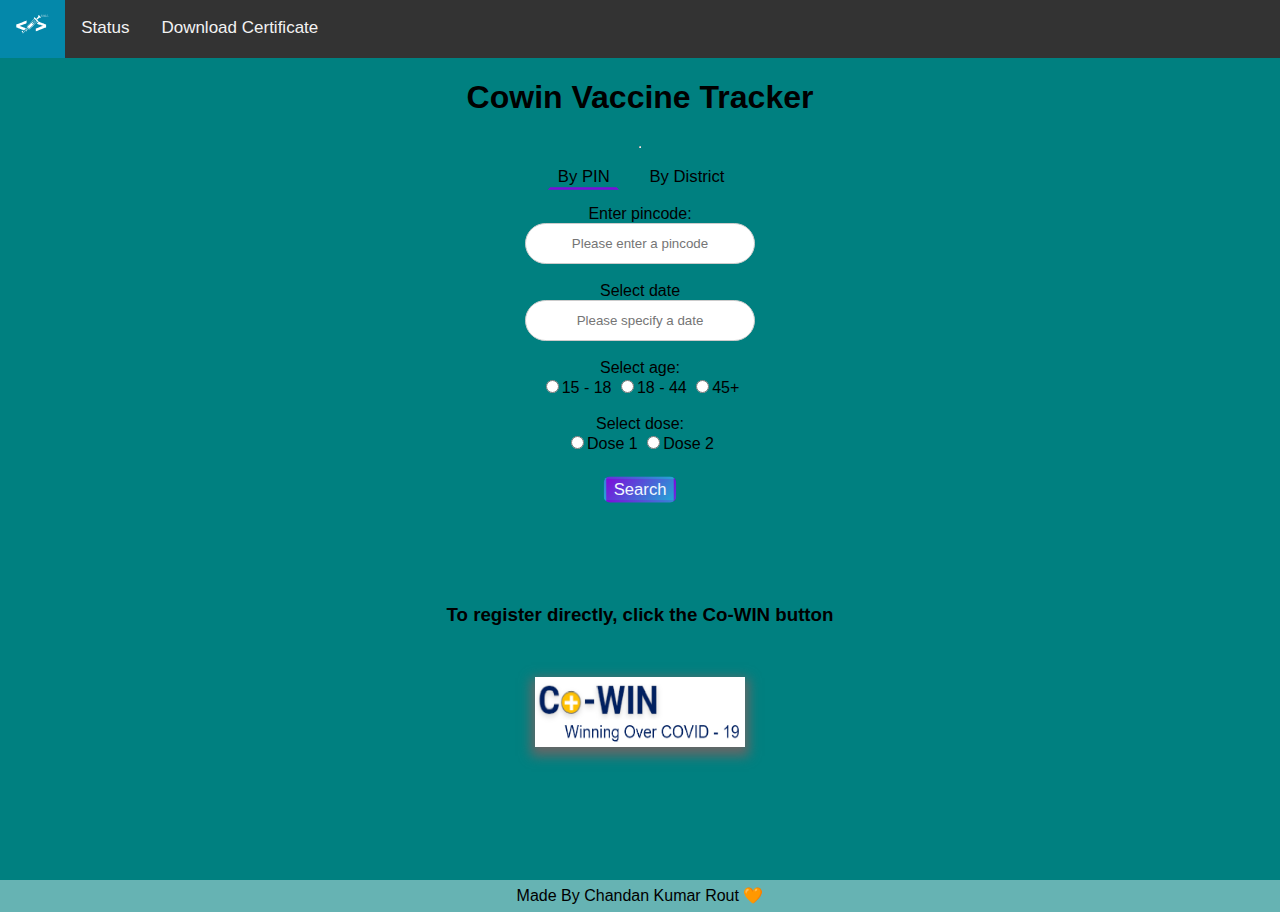
<file: index.html>
<!DOCTYPE html>
<html lang="en">
  <head>
    <title>Home</title>

    <!--<script src="https://code.jquery.com/jquery-3.5.0.js"></script>-->
    <meta charset="UTF-8" />

    <meta http-equiv="X-UA-Compatible" content="IE=edge" />

    <meta http-equiv="refresh" content="300" />

    <meta
      name="google-site-verification"
      content="8oASomEqLsN-RY6sAzk7ADWJYPousD8w1NEBmy638e4"
    />

    <script
      data-ad-client="ca-pub-3071628790379792"
      async
      src="https://pagead2.googlesyndication.com/pagead/js/adsbygoogle.js"
    ></script>

    <meta name="viewport" content="width=device-width, initial-scale=1" />

    <meta name="title" content="Code.Meds" />

    <meta
      name="description"
      content="A Cowin Vaccine Tracker made for India using the Cowin Open API availed through APISetu"
    />

    <meta
      name="keywords"
      content="tripura, covid-19, xixix, senpai covid, sen-pai, code.meds, codemeds"
    />

    <meta name="theme-color" content="#333" />

    <link rel="icon" href="./vac.svg" />

    <link rel="apple-touch-icon" href="./apple-icon-180.png" />

    <link rel="stylesheet" href="./index-styles.css" />

    <link rel="stylesheet" href="./stat-styles.css" />

    <link
      rel="stylesheet"
      href="https://cdnjs.cloudflare.com/ajax/libs/font-awesome/4.7.0/css/font-awesome.min.css"
    />

    <link rel="manifest" href="/manifest.json" />

    <!-- Global site tag (gtag.js) - Google Analytics -->
    <script
      async
      src="https://www.googletagmanager.com/gtag/js?id=G-M5869KKGKT"
    ></script>
    <script>
      window.dataLayer = window.dataLayer || [];
      function gtag() {
        dataLayer.push(arguments);
      }
      gtag("js", new Date());

      gtag("config", "G-M5869KKGKT");
    </script>

    <script src="./script.js"></script>

    <!-- <script src="./custom-select.js"></script> -->

    <script src="./statscheck.js"></script>
  </head>

  <body>
    <div class="topnav" id="myTopnav">
      <a href="./index.html" class="active"
        ><img src="./vac.svg" height="20" width="auto" alt="Code.Meds Logo"
      /></a>
      <a href="./stat.html">Status</a>
      <a href="./DownloadCert.html">Download Certificate</a>
      <!-- <a id="mode" class="my-btn" onclick="darkMode()">Dark Mode</a> -->
      <a href="javascript:void(0)" class="icon" onclick="myFunction()">
        <i class="fa fa-bars"></i>
      </a>
    </div>

    <center><h1>Cowin Vaccine Tracker</h1></center>

    <hr />

    <!-- <button class="my-btn-left"><a href="./stat.html">Covid-19 Statistics</a></button> -->
    <center>
      <div class="card" id="formCard">
        <button
          onclick="pinMethod()"
          class="method_buttons"
          style="
            border: 2px solid transparent;
            border-bottom-color: #7d0cda;
            color: #000;
          "
        >
          By PIN
        </button>
        <button
          onclick="districtMethod()"
          class="method_buttons"
          style="border: 2px solid transparent; color: #000"
        >
          By District
        </button>
        <form id="form">
          <br />
          <div
            class="searchByDistrict custom-select"
            style="display: none; width: 320px"
          >
          <!-- onchange didn't work, see search-districts.js: 397, 386 -->
            <select id="states" onchange="loadDistricts()"></select>
          </div>

          <div
            class="searchByDistrict custom-select"
            style="display: none; width: 320px"
          >
            <select id="districts"></select>
          </div>

          <label for="pin" class="searchByPin"> Enter pincode: </label><br />
          <input
            type="text"
            id="pin"
            placeholder="Please enter a pincode"
            class="d searchByPin"
          /><br /><br />

          <label for="date-input"> Select date </label><br />
          <input
            type="text"
            id="date-input"
            placeholder="Please specify a date"
            onfocus="(this.type='date')"
            onblur="(this.type='text')"
            class="d"
          /><br /><br />

          <label for="age"> Select age: </label><br />
          <input type="radio" id="age1" name="age" value="15" class="d" /><label
            for="age"
            >15 - 18</label
          >
          <input type="radio" id="age1" name="age" value="18" class="d" /><label
            for="age"
            >18 - 44</label
          >
          <input type="radio" id="age2" name="age" value="45" class="d" /><label
            for="age"
            >45+ </label
          ><br /><br />

          <label for="dose"> Select dose: </label><br />
          <input
            type="radio"
            id="dose1"
            name="dose"
            value="1"
            class="d"
          /><label for="age">Dose 1</label>
          <input
            type="radio"
            id="dose2"
            name="dose"
            value="2"
            class="d"
          /><label for="age">Dose 2</label><br /><br />
        </form>

        <button class="searchByPin bttn" onclick="gJ()">Search</button>
        <button
          class="searchByDistrict bttn"
          style="display: none"
          onclick="getCenters()"
        >
          Search
        </button>
      </div>
    </center>

    <div
      class="card searchByDistrict"
      id="pageContainer"
      style="display: none"
    ></div>

    <div class="card searchByPin">
      <!-- <h2>Stats</h2> -->

      <p id="demo"></p>
    </div>

    <script src="search-districts.js"></script>

    <h3 style="text-align: center; padding-top: 1rem; padding-bottom: 1rem">
      To register directly, click the Co-WIN button
    </h3>

    <div class="floating-action-button">
      <a href="https://selfregistration.cowin.gov.in/">
        <img
          src="covid19logo.jpg"
          height="70"
          width="210"
          alt="CoWin Website Link"
        />
      </a>
    </div>

    <footer>Made By Chandan Kumar Rout 🧡 </footer>

    <script>
      if ("serviceWorker" in navigator) {
        navigator.serviceWorker.register("/service-worker.js");
      }
    </script>
  </body>
</html>
</file>
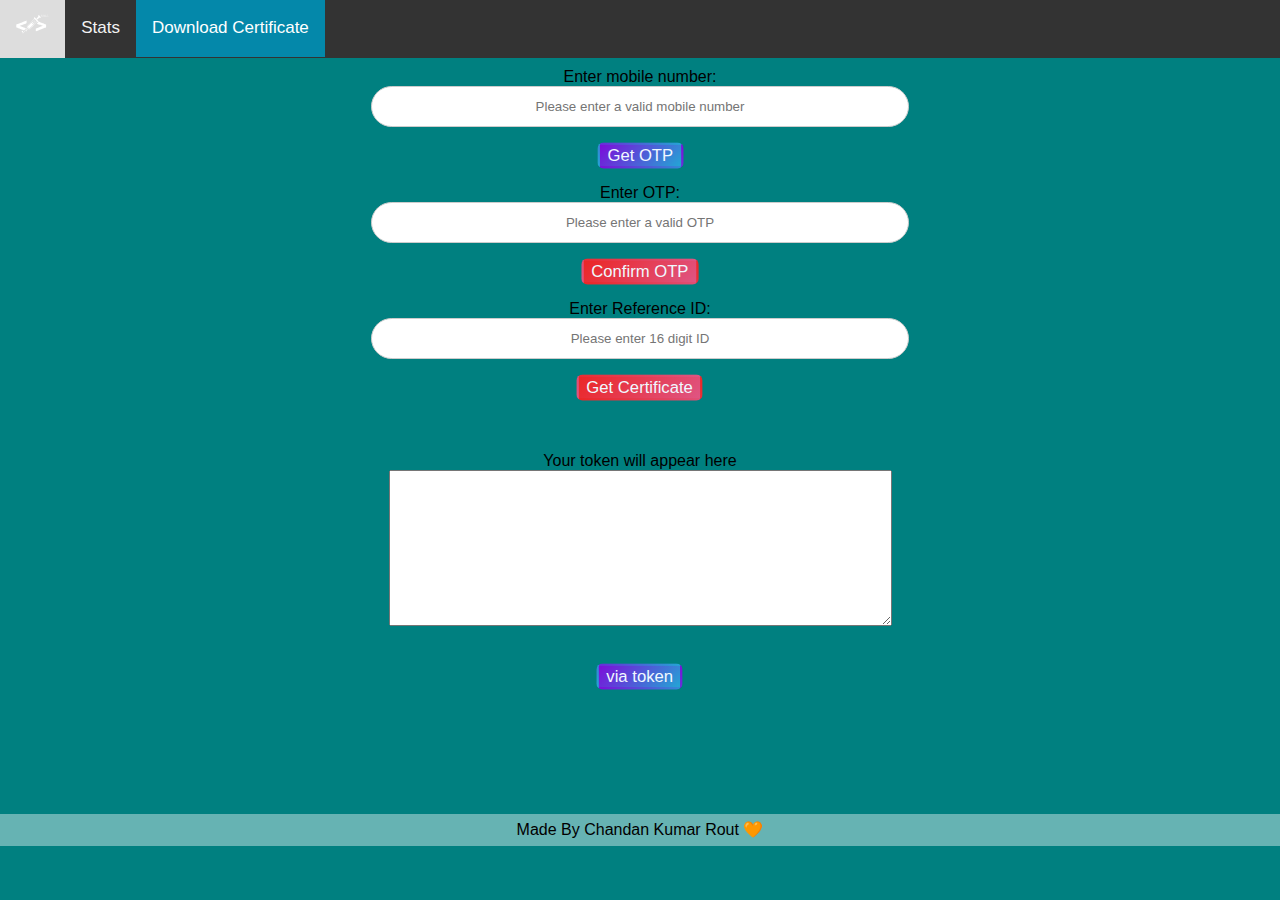
<file: DownloadCert.html>
<!DOCTYPE html>
<html lang="en">
  <head>
    <meta charset="UTF-8" />
    <meta http-equiv="X-UA-Compatible" content="IE=edge" />
    <meta name="viewport" content="width=device-width, initial-scale=1.0" />
    <title>Download Certificate</title>
    <link rel="icon" href="./vac.svg" />
    <link rel="stylesheet" href="./index-styles.css" />
    <link rel="stylesheet" href="./stat-styles.css" />
    <link
      rel="stylesheet"
      href="https://cdnjs.cloudflare.com/ajax/libs/font-awesome/4.7.0/css/font-awesome.min.css"
    />
    <script src="statscheck.js"></script>
    <script src="script.js"></script>
    
    <!-- Google tag (gtag.js) -->
    <script async src="https://www.googletagmanager.com/gtag/js?id=G-M5869KKGKT"></script>
    <script>
      window.dataLayer = window.dataLayer || [];
      function gtag(){dataLayer.push(arguments);}
      gtag('js', new Date());

      gtag('config', 'G-M5869KKGKT');
    </script>
  </head>

  <body>
    <!-- Topnav -->
    <div class="topnav" id="myTopnav">
      <a href="./index.html"
        ><img src="./vac.svg" height="20" width="auto" alt="Code.Meds Logo"
      /></a>
      <a href="./stat.html">Stats</a>
      <a href="./DownloadCert.html" class="active">Download Certificate</a>
      <!-- <a id="mode" class="my-btn" onclick="darkMode()">Dark Mode</a> -->
      <a href="javascript:void(0)" class="icon" onclick="myFunction()">
        <i class="fa fa-bars"></i>
      </a>
    </div>

    <!-- <form id="form"> -->
    <div class="card">
      <label for="mobile" class="viaOTP"> Enter mobile number:</label><br />
      <input
        type="text"
        id="mobilenumber"
        placeholder="Please enter a valid mobile number"
        class="d viaOTP"
      /><br /><br />
      <button class="bttn viaOTP" onclick="generateOTP()">Get OTP</button><br />
      <br />
      <label for="otp" class="viaOTP">Enter OTP:</label><br />
      <input
        type="text"
        id="otp"
        placeholder="Please enter a valid OTP"
        class="d viaOTP"
      /><br /><br />
      <button class="bttn viaOTP" onclick="confirmOTP()" id="my-btn-1">
        Confirm OTP</button
      ><br />
      <br />
      <label for="otp" class="viaOTP">Enter Reference ID:</label><br />
      <input
        type="text"
        id="ref_id"
        placeholder="Please enter 16 digit ID"
        class="d viaOTP"
      /><br /><br />
      <button class="bttn viaOTP" onclick="generateCertificate()" id="my-btn-2">
        Get Certificate</button
      ><br /><br />

      <label for="token_input" class="invisible viaToken">Enter Reference ID:</label><br />
      <input type="text" class="invisible viaToken" id="token_input" placeholder="Please enter 16 digit ID" class="d" />
      <br />
      <label for="bearer-token" class="viaOTP">Your token will appear here</label>
      <label for="bearer-token" class="invisible viaToken">Enter token here</label><br />
      <textarea id="bearer-token" title="Note down bearer token for future reference. Do not share with anyone."
      rows="10" cols="60">
        
      </textarea><br />
      <button class="bttn viaToken invisible" onclick="certificateViaToken()">
        Get Certificate</button>
      <br /><br />

      <button class="bttn" id="toggle-bttn" onclick="toggleCertDownload()">via token</button>

      <!-- </form> -->
      <script src="./downloadCert.js"></script>
    </div>

    <footer id="stats-ft">
      Made By Chandan Kumar Rout 🧡
    </footer>
  </body>
</html>
</file>
<file: index-styles.css>
body {
  font-family: Archia, Roboto, Helvetica;
}

.c {
  text-align: center;
  font-size: 20px;
  padding: 75px;
}

.d {
  text-align: center;
}

.p {
  text-align: auto;
  padding: auto;
}

th,
td {
  text-align: auto;
  padding: 8px;
  overflow-x: auto;
}

#table_info {
  width: 100vw;
  margin: auto;
  text-align: center;
}

.my-btn-left {
  padding: 3px;
  display: block;
  float: left;
  text-align: center;
}

a {
  text-decoration: none;
}

.card {
  text-align: center;
  box-sizing: border-box;
  /* box-shadow: 0 4px 8px 0 rgba(0, 0, 0, 0.2); */
  transition: 0.3s;
  width: 100vw;
  border-radius: 5px;
  padding: 0px;
  padding-top: 10px;
  padding-bottom: 10px;
}

input[type="text"],
input[type="date"] {
  width: 40%;
  height: 0.8%;
  padding: 12px;
  border: 1px solid #ccc;
  border-radius: 40px;
}

button.searchByDistrict,
button.searchByPin {
  margin: 0.5rem auto;
}

.floating-action-button {
  width: 210px;
  height: 70px;
  font-size: 3rem;
  /* background-color: rgb(0, 255, 242); */
  /* border-radius: 10%; */
  box-shadow: 0 5px 11px 4px #666;
  transition: all 0.1s ease-in-out;

  font-size: 15px;
  color: white;
  /* text-align: right; */
  /* line-height: 70px; */

  position: relative;
  margin: 1rem auto;
}

.floating-action-button:hover {
  box-shadow: 0 6px 14px 0 #666;
  transform: scale(1.05);
}

#demo {
  width: 100vw;
  overflow-x: auto;
}

/* linear gradient body background added */
body {
	background: rgb(0, 128, 128);
 /* background: linear-gradient(-45deg, #6acdf1, #b3e2f3);*/
  background-size: 400% 400%;
  animation: soothing 8s linear alternate infinite;
  /* background-color: rgb(255, 255, 255); */
}

@keyframes soothing {
  0% {
    background-position: 0% 0%;
  }
  25% {
    background-position: 25% 25%;
  }
  50% {
    background-position: 50% 50%;
  }
  50% {
    background-position: 75% 75%;
  }
  100% {
    background-position: 100% 100%;
  }
}

/* resized cowin icon for small screens */
@media screen and (max-width: 600px) {
  .floating-action-button {
    position: relative;
    align-items: center;
    width: 120px;
    height: 40px;
  }

  #stats-cowin {
    bottom: 4rem;
  }

  .floating-action-button img {
    position: absolute;
    width: 100%;
    height: 100%;
  }
}

.page h1 {
  text-align: center;
}

#pageContainer {
  overflow-x: auto;
}

#pageContainer button {
  font-size: 1.3rem;
  margin: 0.5rem 1.5rem;
}

.tablePerPage {
  width: 100vw;
  margin: auto;
  text-align: center;
}

input:focus {
  outline: none;
}

textarea:focus {
  outline: none;
}

button {
  border-radius: 5px;
  border-color: transparent;
  background: linear-gradient(-45deg, #23a6d5, #7d0cda);
  transition: ease-in;
  transform: scale(1.25);
  color: aliceblue;
}

.bttn:hover:not([disabled]) {
  border-radius: 5px;
  border-color: transparent;
  background: linear-gradient(-45deg, #23a6d5, #7d0cda);
  transition: ease-in;
  transform: scale(1.42);
  color: aliceblue;
  box-shadow: 0 6px 14px 0 #666;
}

.bttn:disabled,
.bttn[disabled] {
  border-radius: 5px;
  border-color: transparent;
  background: linear-gradient(-45deg, #df5583, #eb2626);
  transition: ease-in;
  transform: scale(1.25);
  color: aliceblue;
}

.bttn:hover:disabled {
  cursor: not-allowed !important;
}

.font-size-class {
  font-size: 20px;
}

.method_buttons,
.method_buttons:hover {
  margin: 0 1rem;
  background: transparent;
  border-radius: 0;
}

@media screen and (min-width: 600px) {
  #formCard {
    width: 40vw;
  }
}
</file>
<file: stat-styles.css>
body {
  margin: 0;
  display: flex;
  flex-direction: column;
  min-height: 100vh;
}

.topnav {
  overflow: hidden;
  background-color: #333;
  line-height: 1.8rem;
  width: 100vw;
}

.topnav a {
  float: left;
  color: #f2f2f2;
  text-align: center;
  padding: 14px 16px;
  text-decoration: none;
  font-size: 17px;
}

.topnav a:hover {
  background-color: #ddd;
  color: black;
}

.topnav a.active {
  background-color: #0488aa;
  color: white;
}

.topnav .icon {
  display: none;
}

i.fa.fa-bars {
  padding: 1.6px 0;
}

@media screen and (max-width: 600px) {
  .topnav a:not(:first-child) {
    display: none;
  }
  .topnav a.icon {
    display: block;
    float: right;
  }
}

@media screen and (max-width: 600px) {
  .topnav.responsive {
    position: relative;
  }
  .topnav.responsive a.icon {
    position: absolute; /* positions relative to closest wraping element*/
    right: 0;
    top: 0;
  }
  .topnav.responsive a {
    display: block;
    text-align: left;
    float: none;
  }


/* Smaller display won't show the map */

/* position the covid icon */
/* #stats-cowin {
  position: absolute;
  align-items: center;
  left: 50%; wrt length of the screen, move the left edge of the element helfway
  transform: translateX(
    -50%
  ); wrt element's own width move the element half way across right
  bottom: 2.5rem;
} */

/* #stats-ft {
  position: absolute;
  top: 100vh;
} */
}

/* bright background for inputs */
#date-input,
#pin {
  background-color: white;
}

.custom-select {
  position: relative;
  margin: 5px auto;
}

/* hiding the original select element */
.custom-select select {
  display: none;
}

/* added rounded border around select-items */
.select-selected {
  /* background-color: rgba(146, 224, 226, 0.74); */
  background-color: white;
  box-shadow: 0 2px 15px rgb(0 0 0 / 10%);
  border-radius: 5px;
}

.select-selected.select-arrow-active {
  border-radius: 5px 5px 0 0;
}

/* Styling the arrow inside the select box with border color and no content */
.select-selected:after {
  position: absolute;
  content: "";
  top: 14px;
  right: 10px;
  width: 0;
  height: 0;
  border: 6px solid; /* transparent;*/
  border-color: #666 transparent transparent transparent;
}

/* reversing the arrow direction when selected */
.select-selected.select-arrow-active:after {
  border-color: transparent transparent #666 transparent;
  top: 7px;
}

.select-items div,
.select-selected {
  padding: 8px 16px;
  border: 1px solid transparent;
  border-color: transparent transparent rgba(0, 0, 0, 0.08);
  box-shadow: 0 1px 1px rgb(0 0 0 / 10%);
  /* border-radius: 5px; */
  cursor: pointer;
  user-select: none;
}

.select-items {
  position: absolute;
  top: 100%; /*skip by a block downward*/
  /* background-color:rgba(146, 224, 226, 0.74); */
  /* left and right set to zero to exactly fit the parent div */
  /* background-color: rgb(255, 255, 255); */
  left: 0;
  right: 0;
  height: 500px;
  background-color: white;
  overflow: scroll;
  overflow-x: hidden;
  box-shadow: 0 2px 2px rgb(0 0 0 / 20%);
  z-index: 99;
}

.select-hide {
  display: none;
}

.select-items div:hover {
  color: white;
}

.select-items div:hover,
.same-as-selected {
  background-color: #aaa;
  color: white;
}

.select-items {
  border-radius: 0 0 5px 5px;
}

/* positioning the footer at the bottom of page */
footer {
  width: 100vw;
  background-color: rgba(255, 255, 255, 0.4);
  color: black;
  text-align: center;
  margin-top: 13vh;
  line-height: 2rem;
}

a {
  text-decoration: none;
}
/*
id not needed since the map will push the button down
#stats-cowin {
  position: absolute;
  align-items: center;
  left: 50%; /* wrt length of the screen, move the left edge of the element helfway */
  /* transform: translateX(
    -50%
  ); */ /* wrt element's own width move the element half way across right */
  /* bottom: 2.5rem;
}
*/

#stats-cowin:hover {
  transform: translateX(-50%) scale(1.05);
  box-shadow: 0px 6px 14px 0 #666;
}

/*
id not needed since the map will push the footer down
according to the usual document flow
#stats-ft {
  position: absolute;
  top: 100vh;
}
*/

#stats_table {
  width: 100vw;
  margin: auto;
  text-align: center;
}

#stats_table tbody tr td span b {
  font-family: archia, monospace;
} 

#stats_table tbody tr td {
  border-radius: 3px;
  /* font-weight: bolder; */
  padding: 1.5rem;
}

tr {
  /* background-color: #92f0d0; */
  /* background-color: whitesmoke; */
  background: linear-gradient(
    to right bottom,
    rgba(255, 255, 255, 0.7),
    rgba(255, 255, 255, 0.3)
  );
  /* backdrop-filter: blur(2rem); */
}

thead tr {
  /* background-color: #c69fcf; */
  /* background-color: whitesmoke; */
  line-height: 2rem;
  background: linear-gradient(
    to right bottom,
    rgba(255, 255, 255, 0.7),
    rgba(255, 255, 255, 0.3)
  );
  /* backdrop-filter: blur(2rem); */
}

/* 
  the background is made brighter to 
  display the delta colors with contrast
 */

#stats_table tbody tr {
  background: linear-gradient(
    to right bottom,
    rgba(255, 255, 255, 0.8),
    rgba(255, 255, 255, 0.6)
  );
}

/* tr:hover {
  background-color: #c9fdec;
}

thead tr:hover {
  background-color: rgb(166, 114, 179);
} */

thead tr td {
  border-style: solid;
  border-width: 2px;
}
/* div{ */

thead tr td:nth-child(1) {
  border-color: rgb(0 0 0 / 10%);
  background: linear-gradient(
    to right bottom,
    rgba(255, 255, 255, 0.3),
    rgba(255, 252, 175, 0.7)
  )
}

thead tr td:nth-child(2) {
  /* border-color: rgb(232, 26, 63); */
  border-color: rgb(0 0 0 / 10%);
  background: linear-gradient(
    to right bottom,
    rgba(232, 26, 63, 0.7),
    rgba(232, 26, 63, 0.2)
  );
  /* backdrop-filter: blur(2rem); */
}

thead tr td:nth-child(3) {
  /* border-color: rgb(97, 131, 141); */
  border-color: rgb(0 0 0 / 10%);
  background: linear-gradient(
    to right bottom,
    rgba(150, 95, 254, 0.7),
    /* rgba(95, 6, 240, 0.7), */ rgba(150, 95, 254, 0.2)
  );
  /* backdrop-filter: blur(2rem); */
}

thead tr td:nth-child(4) {
  /* border-color: rgb(97, 131, 141); */
  border-color: rgb(0 0 0 / 10%);
  background: linear-gradient(
    to right bottom,
    rgba(97, 131, 141, 0.7),
    rgba(97, 131, 141, 0.2)
  );
  /* backdrop-filter: blur(2rem); */
}

thead tr td:nth-child(5) {
  /* border-color: rgb(26, 232, 133); */
  border-color: rgb(0 0 0 / 10%);
  background: linear-gradient(
    to right bottom,
    rgba(26, 232, 133, 0.7),
    rgba(26, 232, 133, 0.2)
  );
  /* backdrop-filter: blur(2rem); */
}

thead tr td:nth-child(6) {
  /* border-color: rgb(241, 130, 82); */
  border-color: rgb(0 0 0 / 10%);
  background: linear-gradient(
    to right bottom,
    rgba(241, 130, 82, 0.7),
    rgba(241, 130, 82, 0.2)
  );
  /* backdrop-filter: blur(2rem); */
}

thead tr td:nth-child(7) {
  /* border-color: rgb(241, 82, 232); */
  border-color: rgb(0 0 0 / 10%);
  background: linear-gradient(
    to right bottom,
    rgba(241, 82, 188, 0.7),
    rgba(241, 82, 188, 0.2)
  );
  /* backdrop-filter: blur(2rem); */
}

thead tr td:nth-child(8) {
  /* border-color: rgb(241, 82, 232); */
  border-color: rgb(0 0 0 / 10%);
  background: linear-gradient(
    to right bottom,
    rgba(241, 82, 232, 0.7),
    rgba(241, 82, 232, 0.2)
  );
  /* backdrop-filter: blur(2rem); */
}

thead tr td:nth-child(1):hover {
  border-color: rgb(0 0 0 / 10%);
  background: linear-gradient(
    to right bottom,
    rgba(255, 252, 175, 0.7),
    rgba(255, 255, 255, 0.3)
  )
}

thead tr td:nth-child(2):hover {
  background: linear-gradient(
    to right bottom,
    rgb(232, 26, 63, 0.2),
    rgb(232, 26, 63, 0.7)
  );
  /* backdrop-filter: blur(2rem); */
}

thead tr td:nth-child(3):hover {
  background: linear-gradient(
    to right bottom,
    rgba(149, 90, 243, 0.2),
    rgba(149, 90, 243, 0.7)
  );
  /* backdrop-filter: blur(2rem); */
}

thead tr td:nth-child(4):hover {
  background: linear-gradient(
    to right bottom,
    rgba(97, 131, 141, 0.2),
    rgba(97, 131, 141, 0.7)
  );
  /* backdrop-filter: blur(2rem); */
}

thead tr td:nth-child(5):hover {
  background: linear-gradient(
    to right bottom,
    rgba(26, 232, 133, 0.2),
    rgba(26, 232, 133, 0.7)
  );
  /* backdrop-filter: blur(2rem); */
  /* box-shadow: 1px 5px 3px 0 rgb (20, 179, 102); */
}

thead tr td:nth-child(6):hover {
  background: linear-gradient(
    to right bottom,
    rgba(241, 130, 82, 0.2),
    rgba(241, 130, 82, 0.7)
  );
  /* backdrop-filter: blur(2rem); */
}

thead tr td:nth-child(7):hover {
  background: linear-gradient(
    to right bottom,
    rgba(241, 82, 232, 0.2),
    rgba(241, 82, 232, 0.7)
  );
  /* backdrop-filter: blur(2rem); */
}

thead tr td:nth-child(8):hover {
  background: linear-gradient(
    to right bottom,
    rgba(241, 82, 232, 0.2),
    rgba(241, 82, 232, 0.7)
  );
  /* backdrop-filter: blur(2rem); */
}

svg {
  background-color: white;
}

.invisible {
  display: none;
}
</file>
